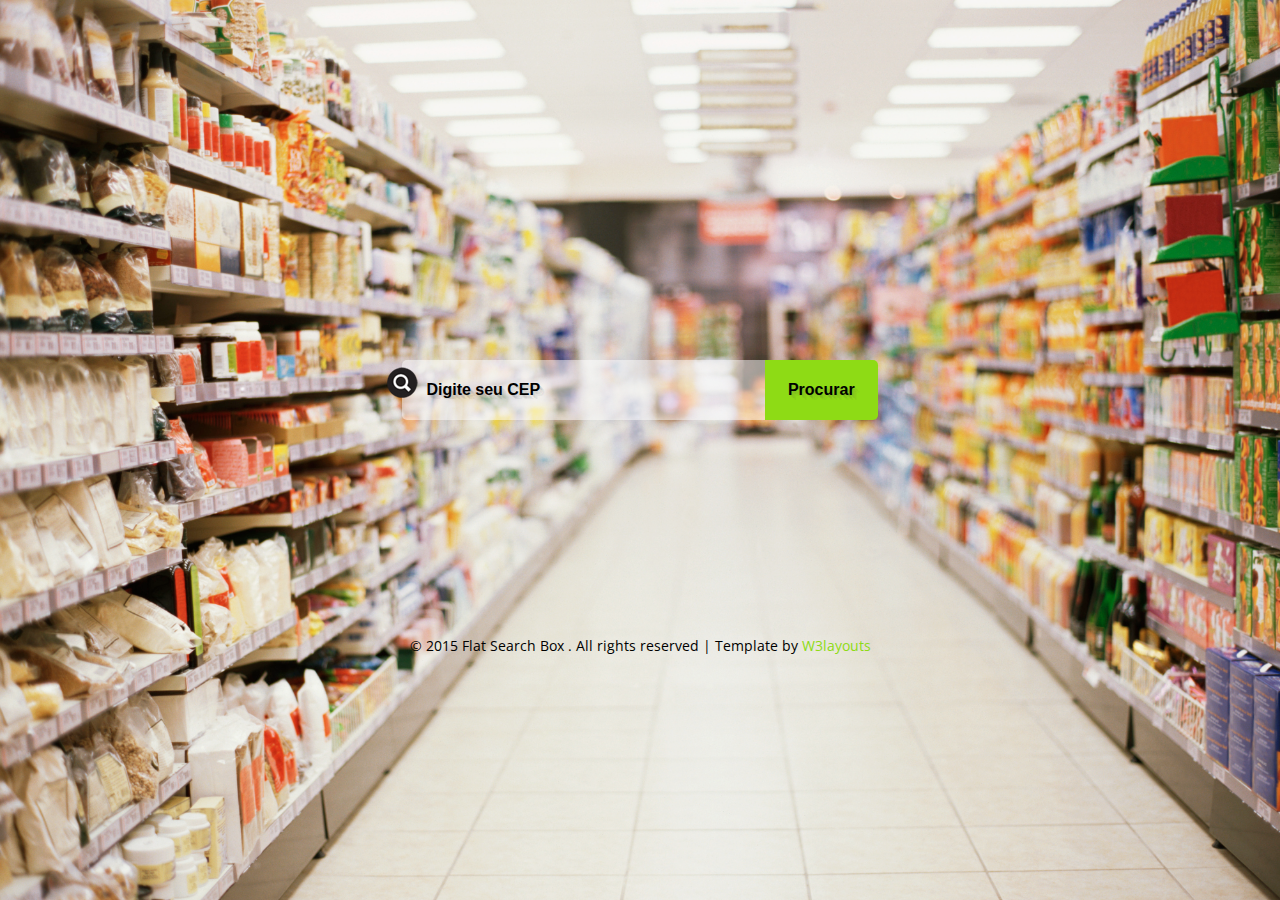
<file: mercadoFacil/src/main/webapp/index.html>
<!--Author: W3layouts
Author URL: http://w3layouts.com
License: Creative Commons Attribution 3.0 Unported
License URL: http://creativecommons.org/licenses/by/3.0/
-->
<!DOCTYPE HTML>
<html>
<head>
<title>Mercado Fácil - Digite seu CEP</title>
<!-- Custom Theme files -->
<link href="css/style.css" rel="stylesheet" type="text/css" media="all"/>
<!-- Custom Theme files -->
<meta http-equiv="Content-Type" content="text/html; charset=utf-8" />
<meta name="viewport" content="width=device-width, initial-scale=1, maximum-scale=1">
<meta name="keywords" content="Flat Search Box Responsive, Login form web template, Sign up Web Templates, Flat Web Templates, Login signup Responsive web template, Smartphone Compatible web template, free webdesigns for Nokia, Samsung, LG, SonyErricsson, Motorola web design" />
<!--Google Fonts-->
<link href='//fonts.googleapis.com/css?family=Open+Sans:300italic,400italic,600italic,700italic,800italic,400,300,600,700,800' rel='stylesheet' type='text/css'>
<!--Google Fonts-->
</head>
<body>
<!--search start here-->
<div class="search">
	<i> </i>
	<div class="s-bar">
	   <form>
		<input type="text" value="Digite seu CEP" onfocus="this.value = '';" onblur="if (this.value == '') {this.value = 'Digite seu CEP';}">
		<input type="submit"  value="Procurar"/>
	  </form>
	</div>
	<!-- <p>Popular searches: <a href="#">Modern PSD template,</a> <a href="#"> Portfolio design </a></p> -->
</div>
<!--search end here-->	
<div class="copyright">
	 <p>&copy; 2015 Flat Search Box . All rights reserved | Template by  <a href="http://w3layouts.com/" target="_blank">  W3layouts </a></p>
</div>	
</body>
</html>
</file>
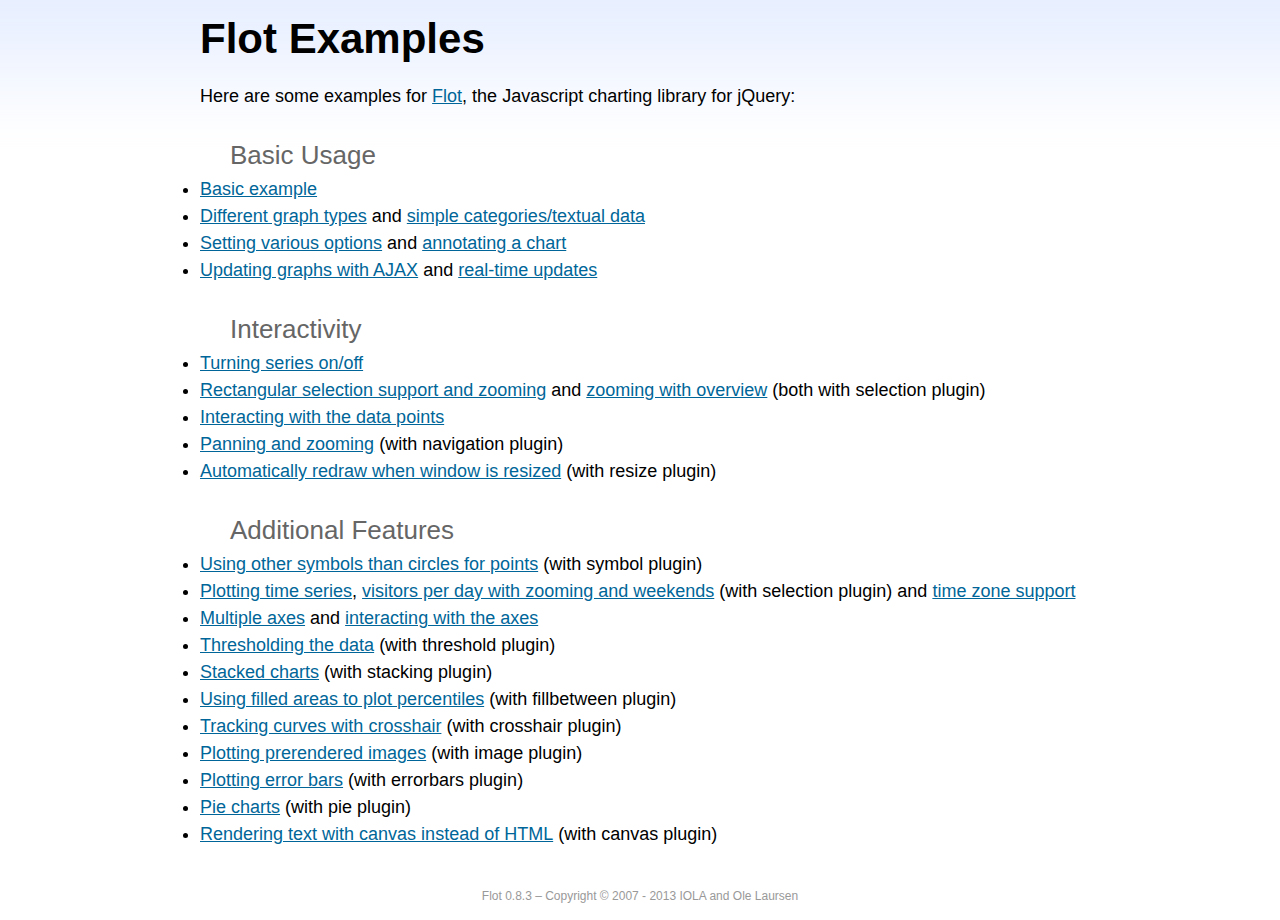
<file: mercadofacil/src/main/webapp/admin/bower_components/flot/examples/index.html>
<!DOCTYPE html PUBLIC "-//W3C//DTD HTML 4.01//EN" "http://www.w3.org/TR/html4/strict.dtd">
<html>
<head>
	<meta http-equiv="Content-Type" content="text/html; charset=utf-8">
	<title>Flot Examples</title>
	<link href="examples.css" rel="stylesheet" type="text/css">
	<style>

	h3 {
		margin-top: 30px;
		margin-bottom: 5px;
	}

	</style>
	<script language="javascript" type="text/javascript" src="../jquery.js"></script>
	<script language="javascript" type="text/javascript" src="../jquery.flot.js"></script>
	<script type="text/javascript">

	$(function() {

		// Add the Flot version string to the footer

		$("#footer").prepend("Flot " + $.plot.version + " &ndash; ");
	});

	</script>
</head>
<body>

	<div id="header">
		<h2>Flot Examples</h2>
	</div>

	<div id="content">

		<p>Here are some examples for <a href="http://www.flotcharts.org">Flot</a>, the Javascript charting library for jQuery:</p>

		<h3>Basic Usage</h3>

		<ul>
			<li><a href="basic-usage/index.html">Basic example</a></li>
			<li><a href="series-types/index.html">Different graph types</a> and <a href="categories/index.html">simple categories/textual data</a></li>
			<li><a href="basic-options/index.html">Setting various options</a> and <a href="annotating/index.html">annotating a chart</a></li>
			<li><a href="ajax/index.html">Updating graphs with AJAX</a> and <a href="realtime/index.html">real-time updates</a></li>
		</ul>

		<h3>Interactivity</h3>

		<ul>
			<li><a href="series-toggle/index.html">Turning series on/off</a></li>
			<li><a href="selection/index.html">Rectangular selection support and zooming</a> and <a href="zooming/index.html">zooming with overview</a> (both with selection plugin)</li>
			<li><a href="interacting/index.html">Interacting with the data points</a></li>
			<li><a href="navigate/index.html">Panning and zooming</a> (with navigation plugin)</li>
			<li><a href="resize/index.html">Automatically redraw when window is resized</a> (with resize plugin)</li>
		</ul>

		<h3>Additional Features</h3>

		<ul>
			<li><a href="symbols/index.html">Using other symbols than circles for points</a> (with symbol plugin)</li>
			<li><a href="axes-time/index.html">Plotting time series</a>, <a href="visitors/index.html">visitors per day with zooming and weekends</a> (with selection plugin) and <a href="axes-time-zones/index.html">time zone support</a></li>
			<li><a href="axes-multiple/index.html">Multiple axes</a> and <a href="axes-interacting/index.html">interacting with the axes</a></li>
			<li><a href="threshold/index.html">Thresholding the data</a> (with threshold plugin)</li>
			<li><a href="stacking/index.html">Stacked charts</a> (with stacking plugin)</li>
			<li><a href="percentiles/index.html">Using filled areas to plot percentiles</a> (with fillbetween plugin)</li>
			<li><a href="tracking/index.html">Tracking curves with crosshair</a> (with crosshair plugin)</li>
			<li><a href="image/index.html">Plotting prerendered images</a> (with image plugin)</li>
			<li><a href="series-errorbars/index.html">Plotting error bars</a> (with errorbars plugin)</li>
			<li><a href="series-pie/index.html">Pie charts</a> (with pie plugin)</li>
			<li><a href="canvas/index.html">Rendering text with canvas instead of HTML</a> (with canvas plugin)</li>
		</ul>

	</div>

	<div id="footer">
		Copyright &copy; 2007 - 2013 IOLA and Ole Laursen
	</div>

</body>
</html>
</file>
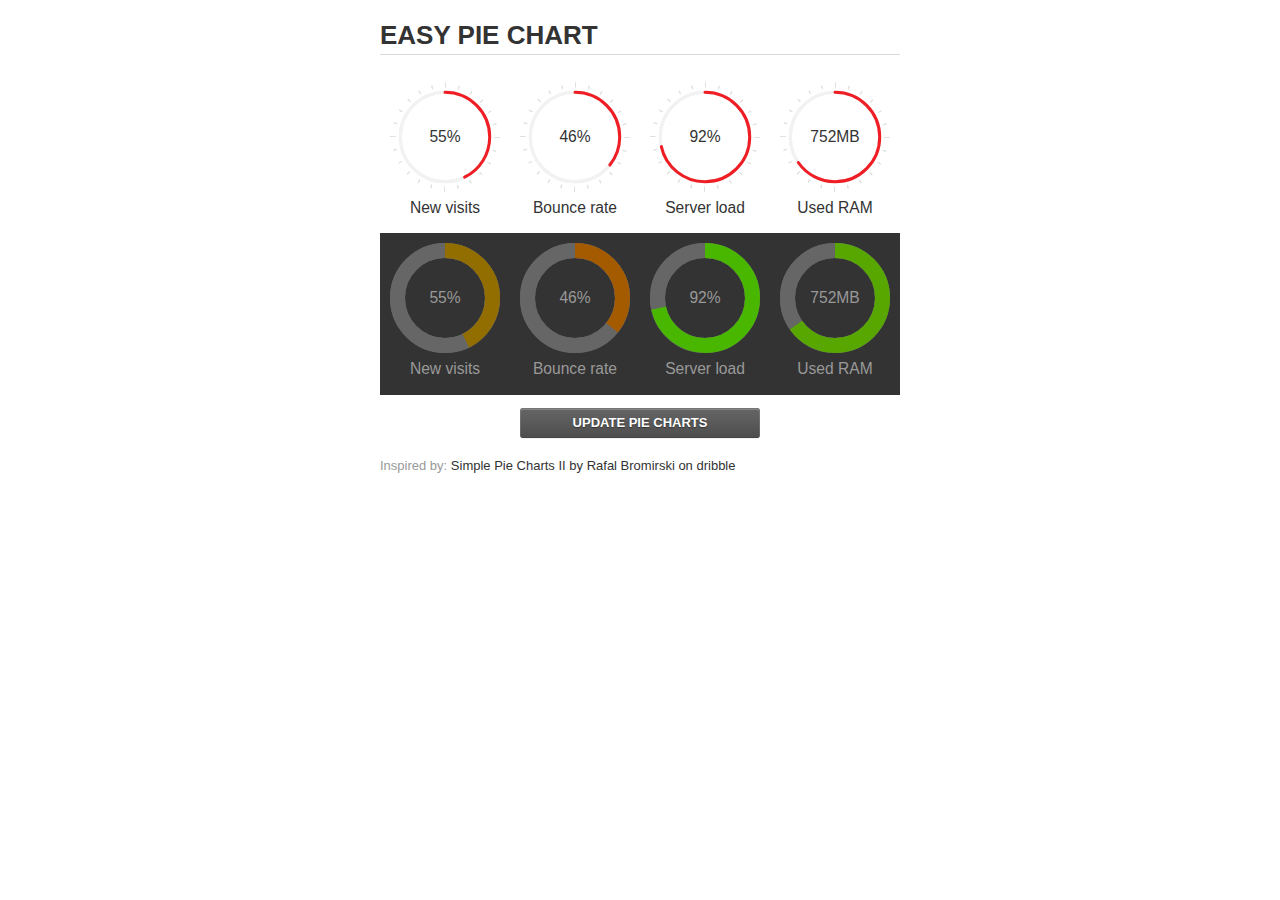
<file: mercadofacil/src/main/webapp/comerciante/assets/jquery-easy-pie-chart/examples/index.html>
<!doctype html>
<html>
    <head>
        <meta charset="utf-8">
        <title>Easy Pie Chart</title>
        <script type="text/javascript" src="https://ajax.googleapis.com/ajax/libs/jquery/1.7.2/jquery.min.js"></script>
        <script type="text/javascript" src="http://html5shiv.googlecode.com/svn/trunk/html5.js"></script>
        <script type="text/javascript" src="excanvas.js"></script>
        <script type="text/javascript" src="../jquery.easy-pie-chart.js"></script>

        <link rel="stylesheet" type="text/css" href="style.css" media="screen">
        <link rel="stylesheet" type="text/css" href="../jquery.easy-pie-chart.css" media="screen">

        <meta name="viewport" content="width=device-width, initial-scale=1.0">

        <script type="text/javascript">
            var initPieChart = function() {
                $('.percentage').easyPieChart({
                    animate: 1000
                });
                $('.percentage-light').easyPieChart({
                    barColor: function(percent) {
                        percent /= 100;
                        return "rgb(" + Math.round(255 * (1-percent)) + ", " + Math.round(255 * percent) + ", 0)";
                    },
                    trackColor: '#666',
                    scaleColor: false,
                    lineCap: 'butt',
                    lineWidth: 15,
                    animate: 1000
                });

                $('.updateEasyPieChart').on('click', function(e) {
                  e.preventDefault();
                  $('.percentage, .percentage-light').each(function() {
                    var newValue = Math.round(100*Math.random());
                    $(this).data('easyPieChart').update(newValue);
                    $('span', this).text(newValue);
                  });
                });
            };
        </script>
    </head>
    <body onload="initPieChart();">
        <div class="container">
            <h1>EASY PIE CHART</h1>
            <div class="chart">
                <div class="percentage success" data-percent="55"><span>55</span>%</div>
                <div class="label">New visits</div>
            </div>
            <div class="chart">
                <div class="percentage" data-percent="46"><span>46</span>%</div>
                <div class="label">Bounce rate</div>
            </div>
            <div class="chart">
                <div class="percentage" data-percent="92"><span>92</span>%</div>
                <div class="label">Server load</div>
            </div>
            <div class="chart">
                <div class="percentage" data-percent="84"><span>752</span>MB</div>
                <div class="label">Used RAM</div>
            </div>
            <div style="clear:both;"></div>
            <div class="dark">
                <div class="chart">
                    <div id="sparkline_bar" class="percentage-light" data-percent="55"><span>55</span>%</div>
                    <div class="label">New visits</div>
                </div>
                <div class="chart">
                    <div id="sparkline_bar" class="percentage-light" data-percent="46"><span>46</span>%</div>
                    <div class="label">Bounce rate</div>
                </div>
                <div class="chart">
                    <div class="percentage-light" data-percent="92"><span>92</span>%</div>
                    <div class="label">Server load</div>
                </div>
                <div class="chart">
                    <div class="percentage-light" data-percent="84"><span>752</span>MB</div>
                    <div class="label">Used RAM</div>
                </div>
                <div style="clear:both;"></div>
            </div>

            <p><a href="#" class="button updateEasyPieChart">Update pie charts</a></p>

            <p class="credits">Inspired by: <a href="http://drbl.in/ezuc" target="_blank">Simple Pie Charts II by Rafal Bromirski on dribble</a></p>
        </div>
    </body>
</html>
</file>
<file: mercadoFacil/src/main/webapp/css/style.css>
/*--
Author: W3layouts
Author URL: http://w3layouts.com
License: Creative Commons Attribution 3.0 Unported
License URL: http://creativecommons.org/licenses/by/3.0/
--*/
/* start editing from here */
html,body,div,span,applet,object,iframe,h1,h2,h3,h4,h5,h6,p,blockquote,pre,a,abbr,acronym,address,big,cite,code,del,dfn,em,img,ins,kbd,q,s,samp,small,strike,strong,sub,sup,tt,var,b,u,i,dl,dt,dd,ol,nav ul,nav li,fieldset,form,label,legend,table,caption,tbody,tfoot,thead,tr,th,td,article,aside,canvas,details,embed,figure,figcaption,footer,header,hgroup,menu,nav,output,ruby,section,summary,time,mark,audio,video{margin:0;padding:0;border:0;font-size:100%;font:inherit;vertical-align:baseline;}
article, aside, details, figcaption, figure,footer, header, hgroup, menu, nav, section {display: block;}
ol,ul{list-style:none;margin:0;padding:0;}
blockquote,q{quotes:none;}
blockquote:before,blockquote:after,q:before,q:after{content:'';content:none;}
table{border-collapse:collapse;border-spacing:0;}
/* start editing from here */
a{text-decoration:none;}
.txt-rt{text-align:right;}/* text align right */
.txt-lt{text-align:left;}/* text align left */
.txt-center{text-align:center;}/* text align center */
.float-rt{float:right;}/* float right */
.float-lt{float:left;}/* float left */
.clear{clear:both;}/* clear float */
.pos-relative{position:relative;}/* Position Relative */
.pos-absolute{position:absolute;}/* Position Absolute */
.vertical-base{	vertical-align:baseline;}/* vertical align baseline */
.vertical-top{	vertical-align:top;}/* vertical align top */
.underline{	padding-bottom:5px;	border-bottom: 1px solid #eee; margin:0 0 20px 0;}/* Add 5px bottom padding and a underline */
nav.vertical ul li{	display:block;}/* vertical menu */
nav.horizontal ul li{	display: inline-block;}/* horizontal menu */
img{max-width:100%;}
/*end reset*/
/*--login form start here--*/ 
body {
   background:url(../images/fundo1.jpeg)no-repeat;
   background-size: cover;
   font-family: 'Open Sans', sans-serif;
   font-size: 100%;
}
.search {
  text-align: center;
  margin: 22em 0em 0em 0em;
  position: relative;
}
.s-bar {
  width: 34%;
  margin: 0 auto;
  padding: 0.5em 0em 0.5em 0em;
}
.s-bar input[type="text"] { /*Caixa de pesquisa, entrada, texto "Digite seu CEP"*/
  font-size: 1em;
  font-weight: 600;
  color: #000000;
  padding: 1.3em 1em 1.3em 1.5em;
  width: 70%;
 text-shadow: rgba(80, 80, 80, 0.08) 1px 1px, 
               rgba(80, 80, 80, 0.07) 2px 2px, 
               rgba(80, 80, 80, 0.09) 3px 3px, 
               rgba(80, 80, 80, 0.04) 4px 4px, 
               rgba(80, 80, 80, 0.06) 5px 5px; 
  border-radius: 5px 0px 0px 5px;
 -webkit-border-radius: 5px 0px 0px 5px;
  -moz-border-radius: 5px 0px 0px 5px;
  -o-border-radius: 5px 0px 0px 5px;
  background: rgba(255, 255, 255, 0.5);
  border: none;
  outline: none;
  -webkit-appearance: none;
}
.s-bar input[type="submit"]{  /*botão de pesquisa*/
  font-size: 1em;
  font-weight: 600;
  color: #000000;
  padding: 1.3em 0.2em;
  width: 22%;
  text-align: center;
  text-shadow: rgba(80, 80, 80, 0.08) 1px 1px, 
               rgba(80, 80, 80, 0.07) 2px 2px, 
               rgba(80, 80, 80, 0.09) 3px 3px, 
               rgba(80, 80, 80, 0.04) 4px 4px, 
               rgba(80, 80, 80, 0.06) 5px 5px;
  border-radius: 0px 5px 5px 0px;
  -webkit-border-radius:0px 5px 5px 0px;
  -moz-border-radius:0px 5px 5px 0px;
  -o-border-radius:0px 5px 5px 0px;
  margin: 0px 0px 0px -4px;
  background:#7ac209;
  cursor:pointer;
  border: none;
  outline: none;
  -webkit-appearance: none;
  background: #7ac209;
  background: -moz-linear-gradient(top, #7ac209 0%, #7ac209 37%, #7ac209 66%, #7ac209 100%);
  background: -webkit-gradient(linear, left top, left bottom, color-stop(0%,#7ac209), color-stop(37%,#7ac209), color-stop(66%,#7ac209), color-stop(100%,#7ac209));
  background: -webkit-linear-gradient(top, #7ac209 0%,#7ac209 37%,#7ac209 66%,#7ac209 100%);
  background: -o-linear-gradient(top, #7ac209 0%,#7ac209 37%,#7ac209 66%,#7ac209 100%);
  background: -ms-linear-gradient(top, #7ac209 0%,#7ac209 37%,#7ac209 66%,#7ac209 100%);
  background: linear-gradient(to bottom, #8EDB15 0%,#8EDB15 37%,#8EDB15 66%,#8EDB15 100%);
  filter: progid-DXImageTransform-Microsoft-gradient( startColorstr='#7ac209', endColorstr='#7ac209',GradientType=0 );
}
.s-bar input[type="submit"]:hover{
	opacity: 0.8;
      filter: alpha(opacity=100); 
      transition: all 0.3s ease; 
     -webkit-transition: all 0.3s ease;
     -moz-transition: all 0.3s ease;
     -o-transition: all 0.3s ease;
}
.search i {
  background: url(../images/search.png)no-repeat;
  width: 31px;
  height: 31px;
  display: block;
  position: absolute;
  top: 20%;
  left: 32.2%;
  cursor: pointer;
}
.search p {
  font-size: 0.9em;
  font-weight: 400;
  color: #fff;
  margin: 1em 0em 0em 0em;
}
.search p a {
  font-size: 0.9em;
  font-weight: 400;
  color: #fff;
  text-decoration: underline;
}
.search p a:hover {
	text-decoration:none;
}
.copyright {
  margin: 15em 0em 0em 0em;
  text-align: center;
}
.copyright p {
  font-size: 0.875em;
  font-weight: 400;
  color: #000000; /*cor do texto de direitos*/
}
.copyright p a{
  font-size: 1em;
  font-weight: 400;
  color:#8EDB15;
}
.copyright p a:hover{
	color: #fff;
	 transition: 0.5s all;
  -webkit-transition: 0.5s all;
  -moz-transition: 0.5s all;
  -o-transition: 0.5s all;
}
/*--meadia quiries start here--*/
@media(max-width:1440px){
.search i {
  left: 29.2%;
}
.s-bar {
  width: 40%;
}
}
@media(max-width:1366px){

}
@media(max-width:1280px){
.copyright {
  margin: 13em 0em 4em 0em;
}
.s-bar input[type="text"] {
  width: 63%;
}
.search i {
  left: 30.2%;
}
}
@media(max-width:1024px){
.s-bar {
  width: 50%;
}
.search i {
  left: 25.2%;
}
.copyright {
  margin: 13em 0em 4.1em 0em;
}
}
@media(max-width:768px){
.copyright {
  margin: 21em 0em 7.2em 0em;
}
.search {
  margin: 22em 0em 0em 0em;
}
.s-bar {
  width: 58%;
}
.search i {
  left: 19.5%;
}
.s-bar input[type="text"] {
  width: 67%;
}
.copyright p {
  font-size: 0.9em;
}
}
@media(max-width:667px){
.search i {
  left: 18.5%;
}	
}
@media(max-width:640px){
.s-bar {
  width: 65%;
}
.search i {
  left: 15.5%;
}	
}
@media(max-width:600px){
.search i {
  left: 14.5%;
}	
}
@media(max-width:568px){
.s-bar input[type="text"] {
  width: 64%;
}	
}
@media(max-width:480px){
.s-bar input[type="text"] {
  width: 55%;
  font-size: 0.8em;	
}
.s-bar input[type="submit"] {
  width: 30%;
  font-size: 0.8em;
}
.search i {
  top: 17%;
}
}
@media(max-width:414px){
.search i {
  top: 16%;
  left: 13.5%;
}	
}
@media(max-width:320px){
.copyright {
  margin: 10.45em 0em 3em 0em;
}
.copyright p {
  font-size: 0.8em;
}
.copyright p {
  font-size: 0.8em;
}
.search {
  margin: 11.25em 0em 0em 0em;
}
.s-bar {
  width: 100%;
}
.search i {
  left: 43%;
  top: -36%;
}
.search p {
  font-size: 0.72em;
}
.s-bar input[type="submit"] {
  text-shadow: rgba(80, 80, 80, 0.08) 1px 1px, 
               rgba(80, 80, 80, 0.07) 2px 2px, 
               rgba(80, 80, 80, 0.09) 3px 3px, 
               rgba(80, 80, 80, 0.04) 4px 4px, 
               rgba(80, 80, 80, 0.06) 5px 5px;              
}
}
/*--meadia quiries end here--*/
</file>
<file: mercadofacil/src/main/webapp/admin/bower_components/flot/examples/examples.css>
* {	padding: 0; margin: 0; vertical-align: top; }

body {
	background: url(background.png) repeat-x;
	font: 18px/1.5em "proxima-nova", Helvetica, Arial, sans-serif;
}

a {	color: #069; }
a:hover { color: #28b; }

h2 {
	margin-top: 15px;
	font: normal 32px "omnes-pro", Helvetica, Arial, sans-serif;
}

h3 {
	margin-left: 30px;
	font: normal 26px "omnes-pro", Helvetica, Arial, sans-serif;
	color: #666;
}

p {
	margin-top: 10px;
}

button {
	font-size: 18px;
	padding: 1px 7px;
}

input {
	font-size: 18px;
}

input[type=checkbox] {
	margin: 7px;
}

#header {
	position: relative;
	width: 900px;
	margin: auto;
}

#header h2 {
	margin-left: 10px;
	vertical-align: middle;
	font-size: 42px;
	font-weight: bold;
	text-decoration: none;
	color: #000;
}

#content {
	width: 880px;
	margin: 0 auto;
	padding: 10px;
}

#footer {
	margin-top: 25px;
	margin-bottom: 10px;
	text-align: center;
	font-size: 12px;
	color: #999;
}

.demo-container {
	box-sizing: border-box;
	width: 850px;
	height: 450px;
	padding: 20px 15px 15px 15px;
	margin: 15px auto 30px auto;
	border: 1px solid #ddd;
	background: #fff;
	background: linear-gradient(#f6f6f6 0, #fff 50px);
	background: -o-linear-gradient(#f6f6f6 0, #fff 50px);
	background: -ms-linear-gradient(#f6f6f6 0, #fff 50px);
	background: -moz-linear-gradient(#f6f6f6 0, #fff 50px);
	background: -webkit-linear-gradient(#f6f6f6 0, #fff 50px);
	box-shadow: 0 3px 10px rgba(0,0,0,0.15);
	-o-box-shadow: 0 3px 10px rgba(0,0,0,0.1);
	-ms-box-shadow: 0 3px 10px rgba(0,0,0,0.1);
	-moz-box-shadow: 0 3px 10px rgba(0,0,0,0.1);
	-webkit-box-shadow: 0 3px 10px rgba(0,0,0,0.1);
}

.demo-placeholder {
	width: 100%;
	height: 100%;
	font-size: 14px;
	line-height: 1.2em;
}

.legend table {
	border-spacing: 5px;
}
</file>
<file: mercadofacil/src/main/webapp/comerciante/assets/jquery-easy-pie-chart/examples/style.css>
body {
    font: 13px/1.4 'Helvetica Neue', 'Helvetica','Arial', sans-serif;
    color: #333;
}

.container {
    width: 520px;
    margin: auto;
}

h1 {
    border-bottom: 1px solid #d9d9d9;
}

a {
    color: #be2221;
    text-decoration: none;
}

.chart {
    float: left;
    margin: 10px;
}

.percentage,
.label {
    text-align: center;
    color: #333;
    font-weight: 100;
    font-size: 1.2em;
    margin-bottom: 0.3em;
}

.credits {
    padding-top: 0.5em;
    clear: both;
    color: #999;
}

.credits a {
    color: #333;
}

.dark {
    background: #333;
}

.dark .percentage-light,
.dark .label {
    text-align: center;
    color: #999;
    font-weight: 100;
    font-size: 1.2em;
    margin-bottom: 0.3em;
}


.button {
  -webkit-box-shadow: inset 0 0 1px #000, inset 0 1px 0 1px rgba(255,255,255,0.2), 0 1px 1px -1px rgba(0, 0, 0, .5);
  -moz-box-shadow: inset 0 0 1px #000, inset 0 1px 0 1px rgba(255,255,255,0.2), 0 1px 1px -1px rgba(0, 0, 0, .5);
  box-shadow: inset 0 0 1px #000, inset 0 1px 0 1px rgba(255,255,255,0.2), 0 1px 1px -1px rgba(0, 0, 0, .5);
  -webkit-border-radius: 3px;
  -moz-border-radius: 3px;
  border-radius: 3px;
  padding: 6px 20px;
  font-weight: bold;
  text-transform: uppercase;
  display: block;
  margin: auto;
  max-width: 200px;
  text-align: center;
  background-color: #5c5c5c;
  background-image: -moz-linear-gradient(top, #666666, #4d4d4d);
  background-image: -ms-linear-gradient(top, #666666, #4d4d4d);
  background-image: -webkit-gradient(linear, 0 0, 0 100%, from(#666666), to(#4d4d4d));
  background-image: -webkit-linear-gradient(top, #666666, #4d4d4d);
  background-image: -o-linear-gradient(top, #666666, #4d4d4d);
  background-image: linear-gradient(top, #666666, #4d4d4d);
  background-repeat: repeat-x;
  filter: progid:DXImageTransform.Microsoft.gradient(startColorstr='#666666', endColorstr='#4d4d4d', GradientType=0);
  color: #ffffff;
  text-shadow: 0 1px 1px #333333;
}
.button:hover {
  color: #ffffff;
  text-decoration: none;
  background-color: #616161;
  background-image: -moz-linear-gradient(top, #6b6b6b, #525252);
  background-image: -ms-linear-gradient(top, #6b6b6b, #525252);
  background-image: -webkit-gradient(linear, 0 0, 0 100%, from(#6b6b6b), to(#525252));
  background-image: -webkit-linear-gradient(top, #6b6b6b, #525252);
  background-image: -o-linear-gradient(top, #6b6b6b, #525252);
  background-image: linear-gradient(top, #6b6b6b, #525252);
  background-repeat: repeat-x;
  filter: progid:DXImageTransform.Microsoft.gradient(startColorstr='#6b6b6b', endColorstr='#525252', GradientType=0);
}
.button:active {
  background-color: #575757;
  background-image: -moz-linear-gradient(top, #616161, #474747);
  background-image: -ms-linear-gradient(top, #616161, #474747);
  background-image: -webkit-gradient(linear, 0 0, 0 100%, from(#616161), to(#474747));
  background-image: -webkit-linear-gradient(top, #616161, #474747);
  background-image: -o-linear-gradient(top, #616161, #474747);
  background-image: linear-gradient(top, #616161, #474747);
  background-repeat: repeat-x;
  filter: progid:DXImageTransform.Microsoft.gradient(startColorstr='#616161', endColorstr='#474747', GradientType=0);
  -webkit-transform: translate(0, 1px);
  -moz-transform: translate(0, 1px);
  -ms-transform: translate(0, 1px);
  -o-transform: translate(0, 1px);
  transform: translate(0, 1px);
}
.button:disabled {
  background-color: #dddddd;
  background-image: -moz-linear-gradient(top, #e7e7e7, #cdcdcd);
  background-image: -ms-linear-gradient(top, #e7e7e7, #cdcdcd);
  background-image: -webkit-gradient(linear, 0 0, 0 100%, from(#e7e7e7), to(#cdcdcd));
  background-image: -webkit-linear-gradient(top, #e7e7e7, #cdcdcd);
  background-image: -o-linear-gradient(top, #e7e7e7, #cdcdcd);
  background-image: linear-gradient(top, #e7e7e7, #cdcdcd);
  background-repeat: repeat-x;
  filter: progid:DXImageTransform.Microsoft.gradient(startColorstr='#e7e7e7', endColorstr='#cdcdcd', GradientType=0);
  color: #939393;
  text-shadow: 0 1px 1px #fff;
}

@media screen and (max-device-width: 480px) {
  .container{
    width: 100%;
  }
}
</file>
